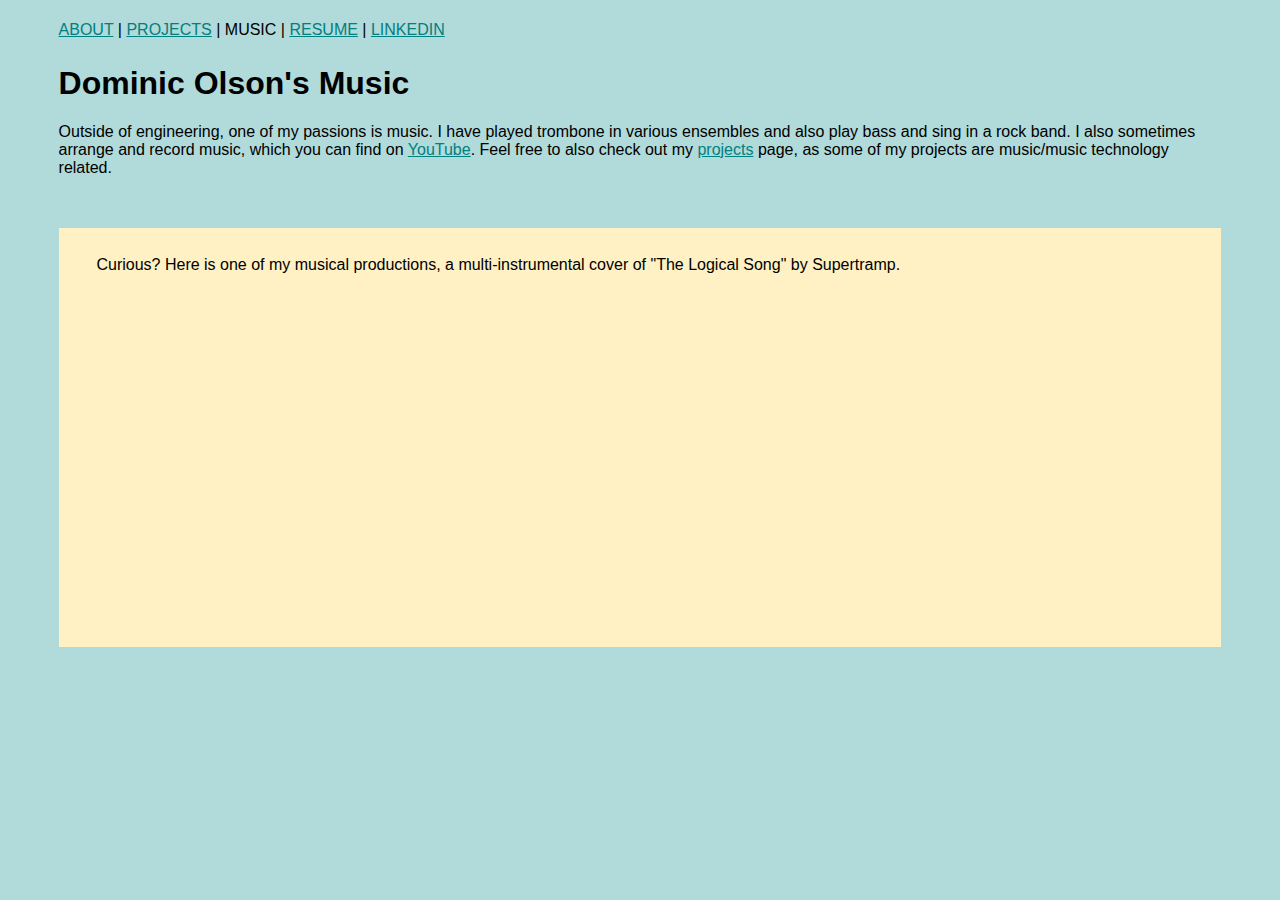
<file: music.html>
<!DOCTYPE html>
<html>
    <head>
        <title>Dominic Olson's Music</title>
        <link rel='stylesheet' href='style.css'>
    </head>
    <body>
        <div class='menu'>
            <h4>
                <a href='index.html'>ABOUT</a> |
                <a href='projects.html'>PROJECTS</a> |
                MUSIC |
                <a href='Dominic_Olson_Resume.pdf' target='_blank'>RESUME</a> |
                <a href='https://www.linkedin.com/in/domkolson/' target='_blank'>LINKEDIN</a>
            </h4>
        </div>
        <div class='pagedescription'>
            <h1>Dominic Olson's Music</h1>
            <p>
                Outside of engineering, one of my passions is music. I have
                played trombone in various ensembles and also play bass and
                sing in a rock band. I also sometimes arrange and record
                music, which you can find on 
                <a href='http://brasskeymusic.com/'>YouTube</a>. Feel free to
                also check out my <a href='projects.html'>projects</a> page,
                as some of my projects are music/music technology related.
            </p>
        </div>
        <div class='project'>
            <p>
                Curious? Here is one of my musical productions, a
                multi-instrumental cover of "The Logical Song" by Supertramp.
            </p>
            <iframe
                width='560'
                height='315'
                src='https://www.youtube.com/embed/WEb899TCAq0'
                frameborder='0'
                allowfullscreen>
            </iframe>
        </div>
    </body>
</html>
</file>
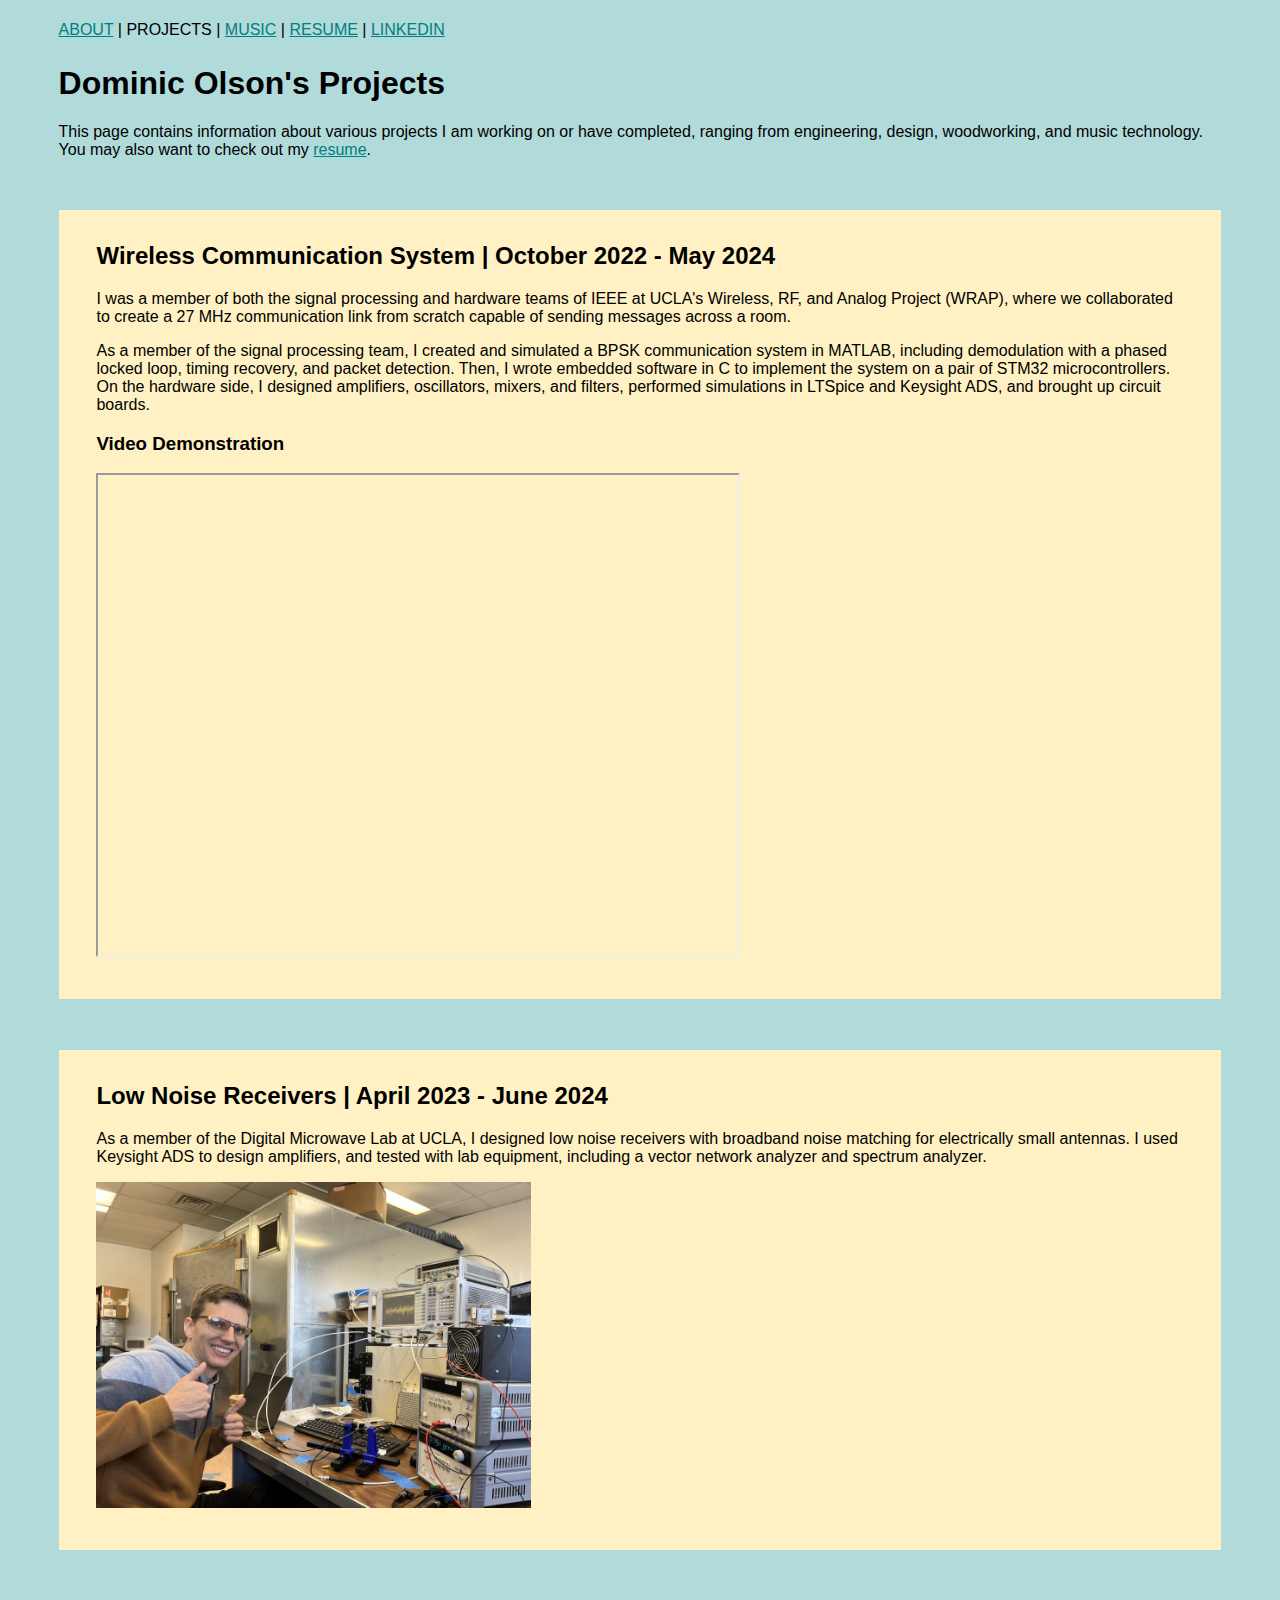
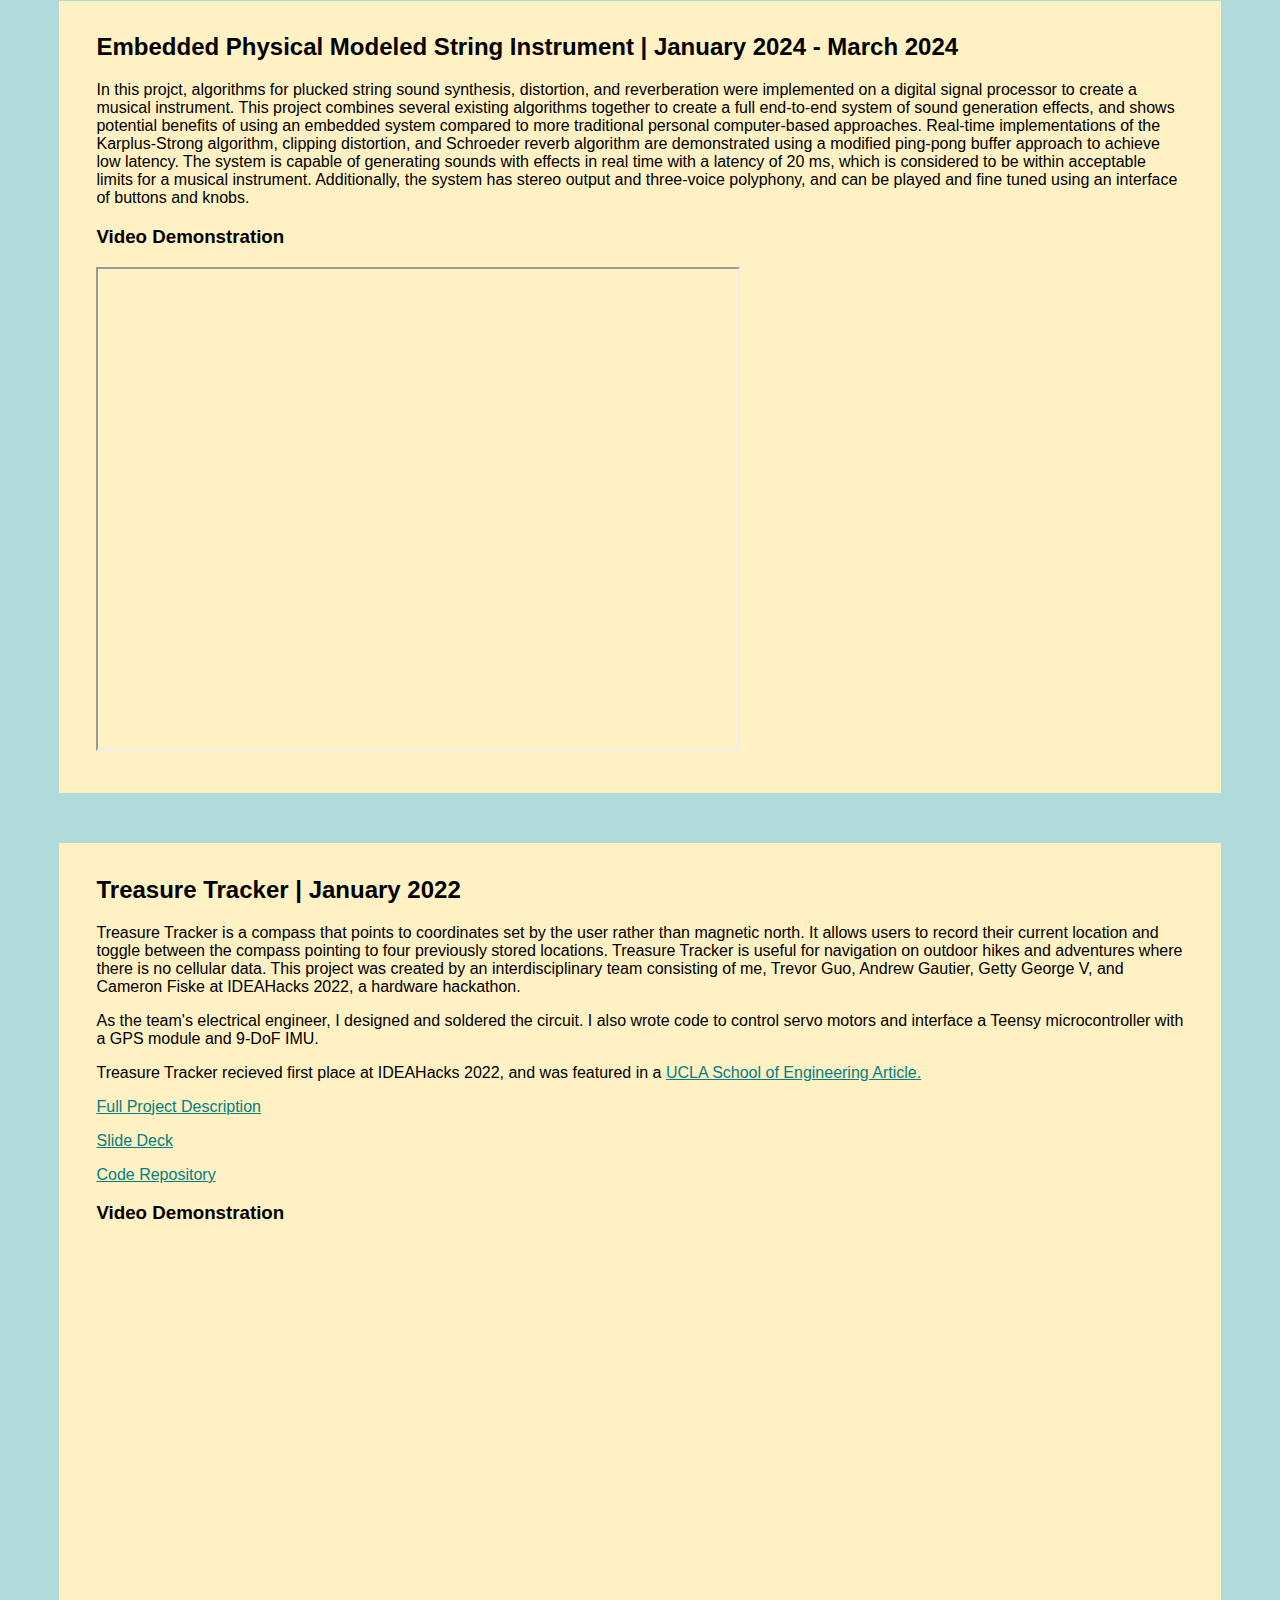
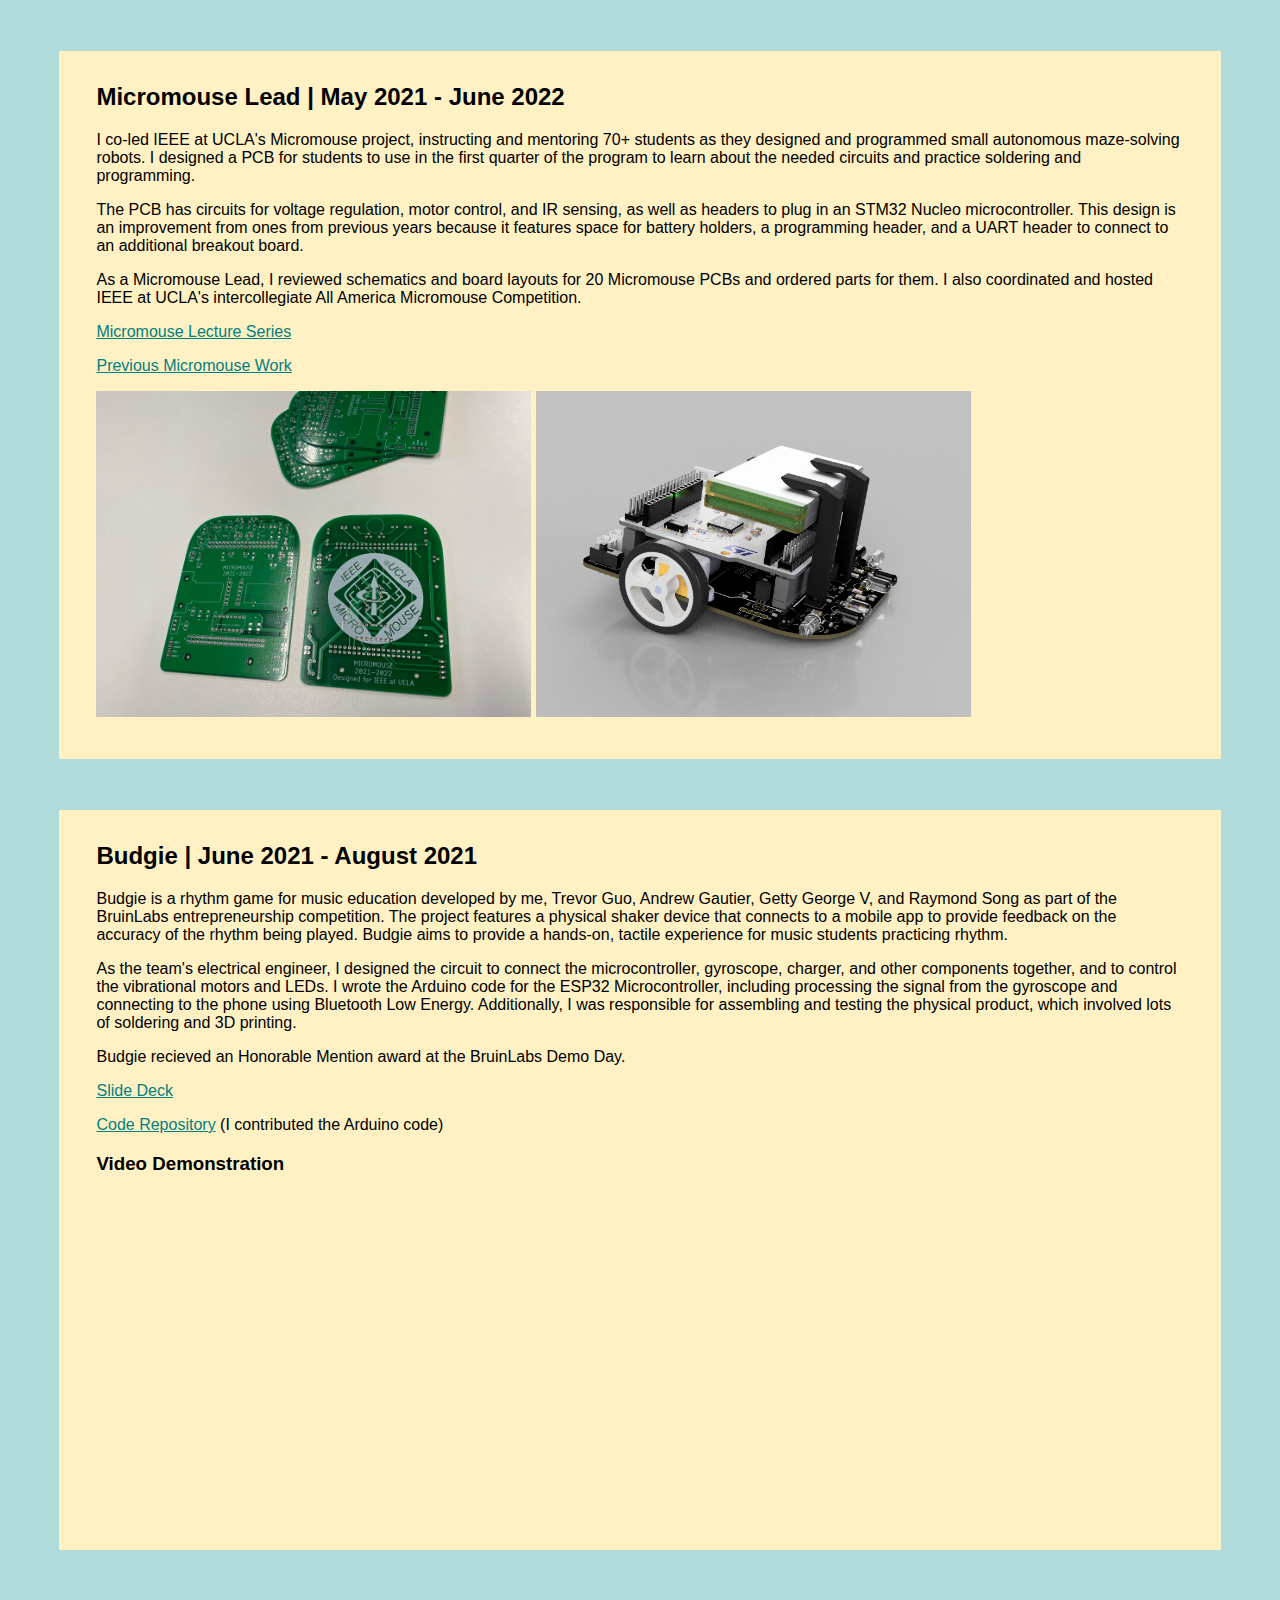
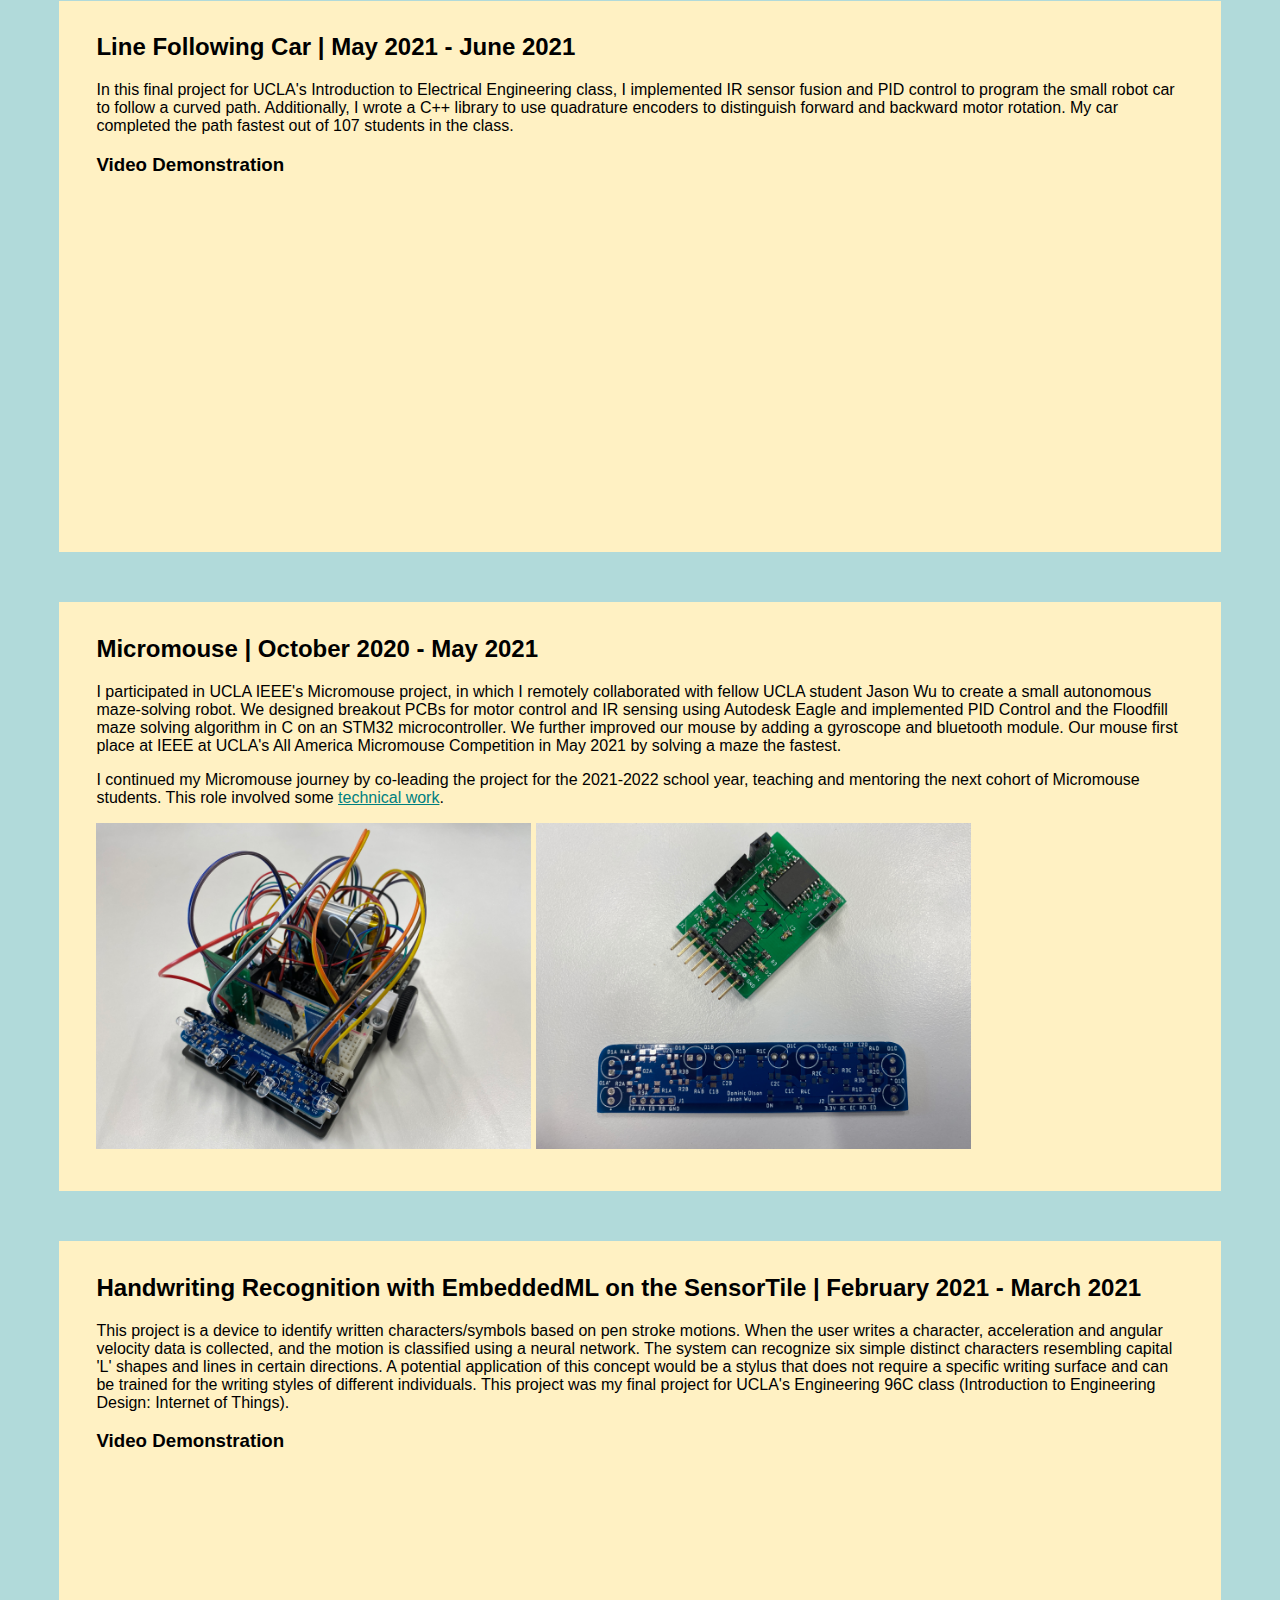
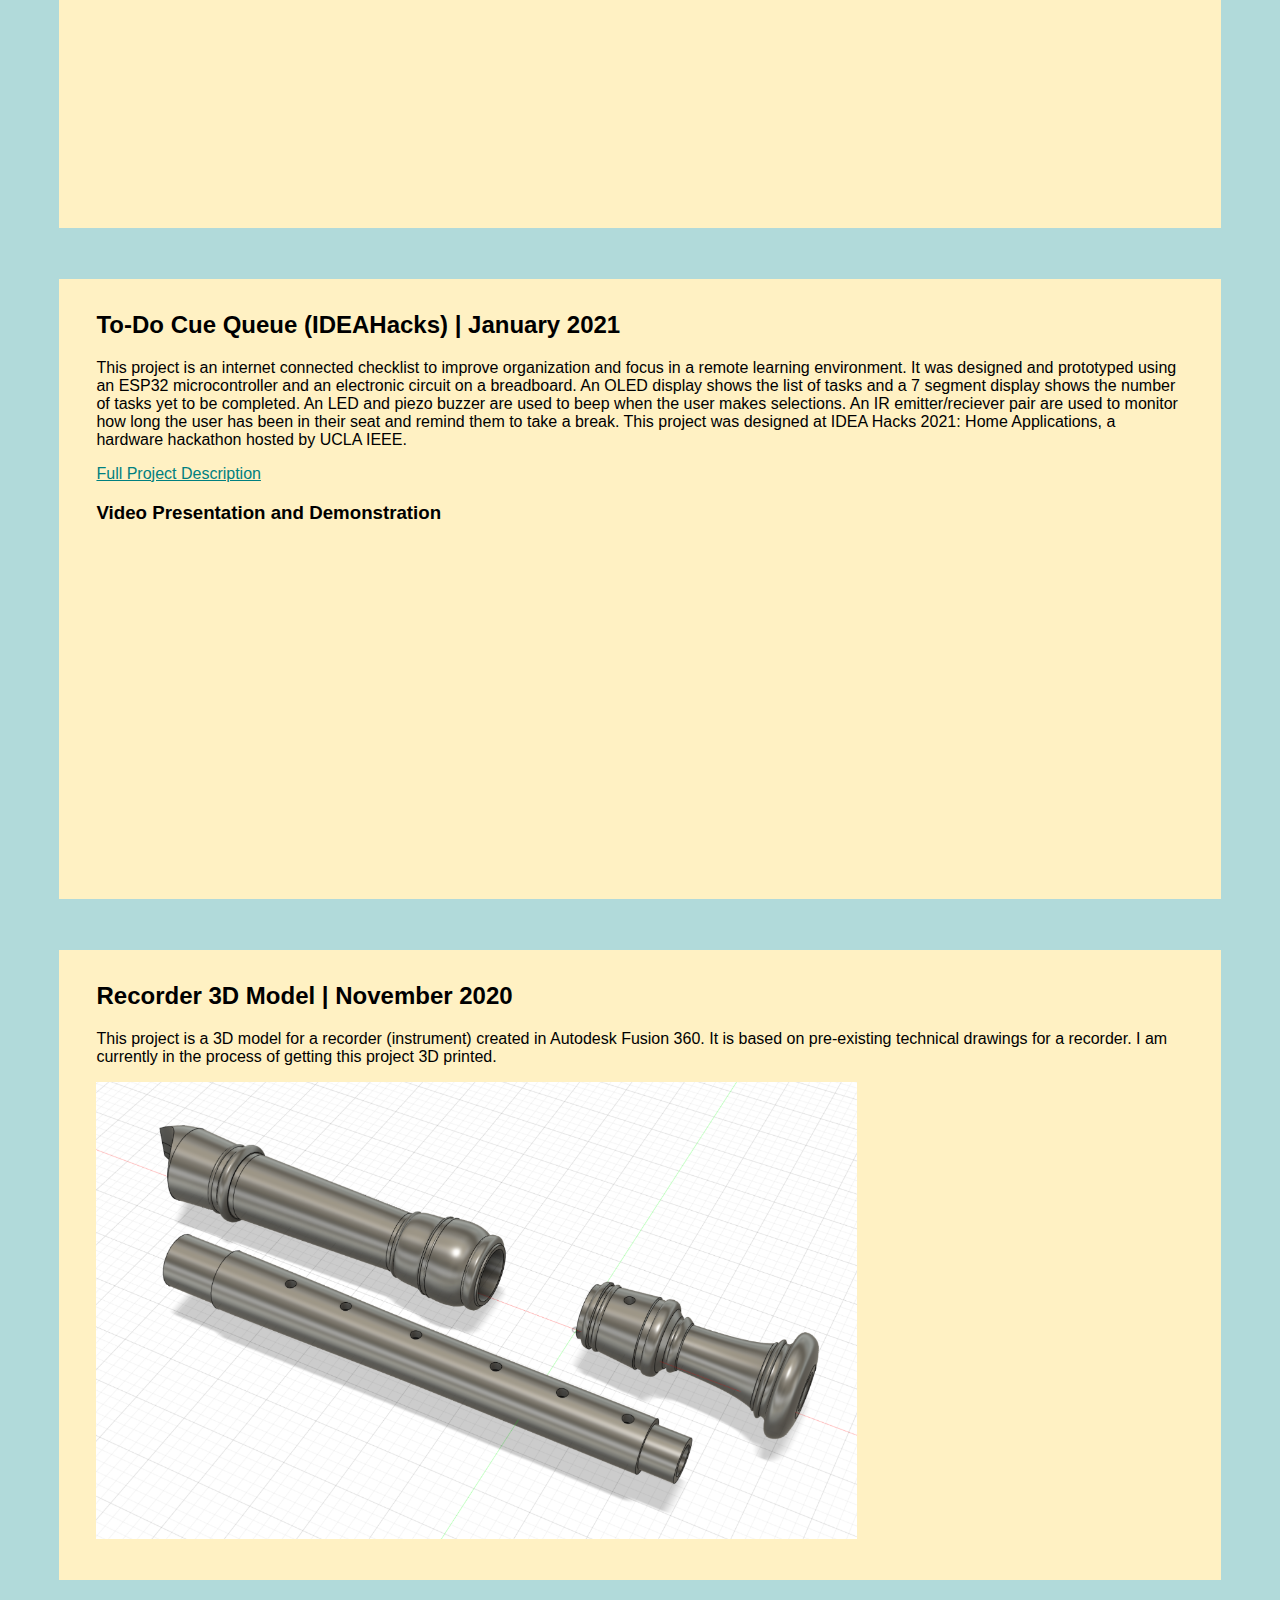
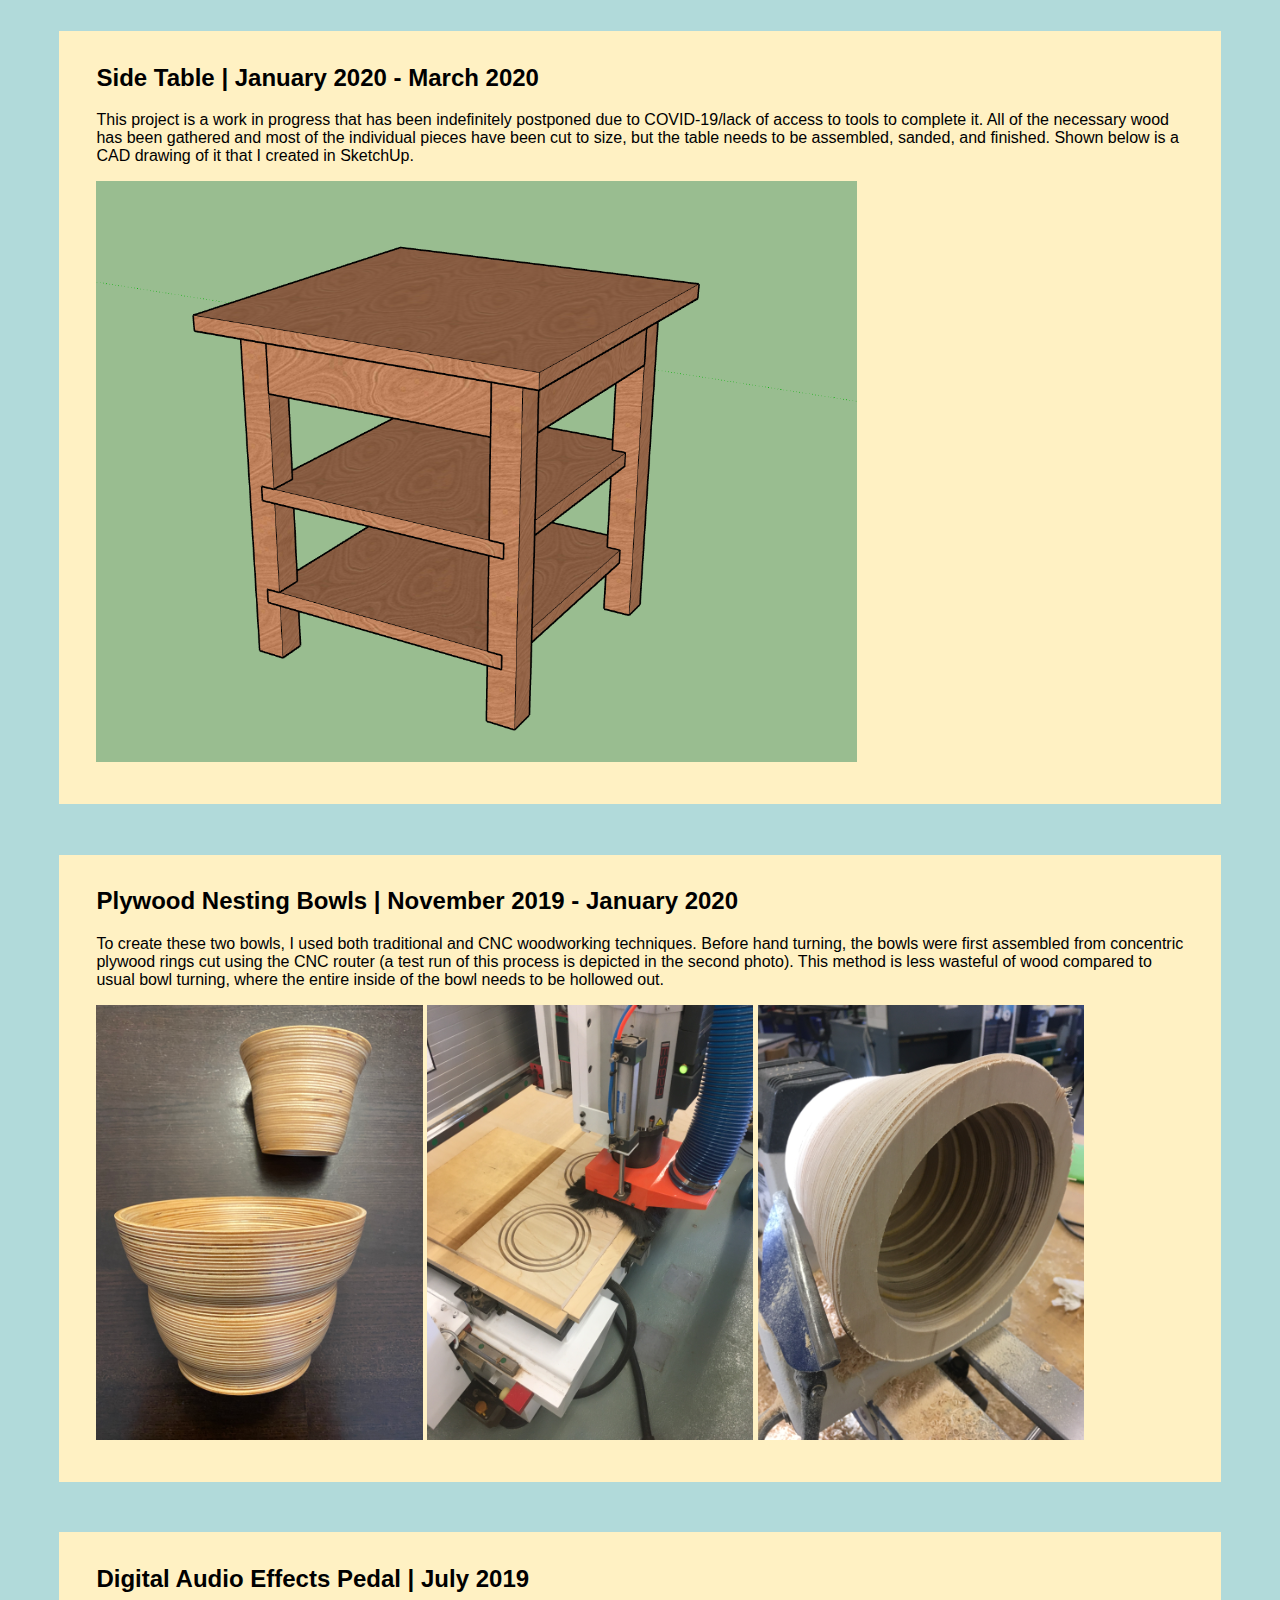
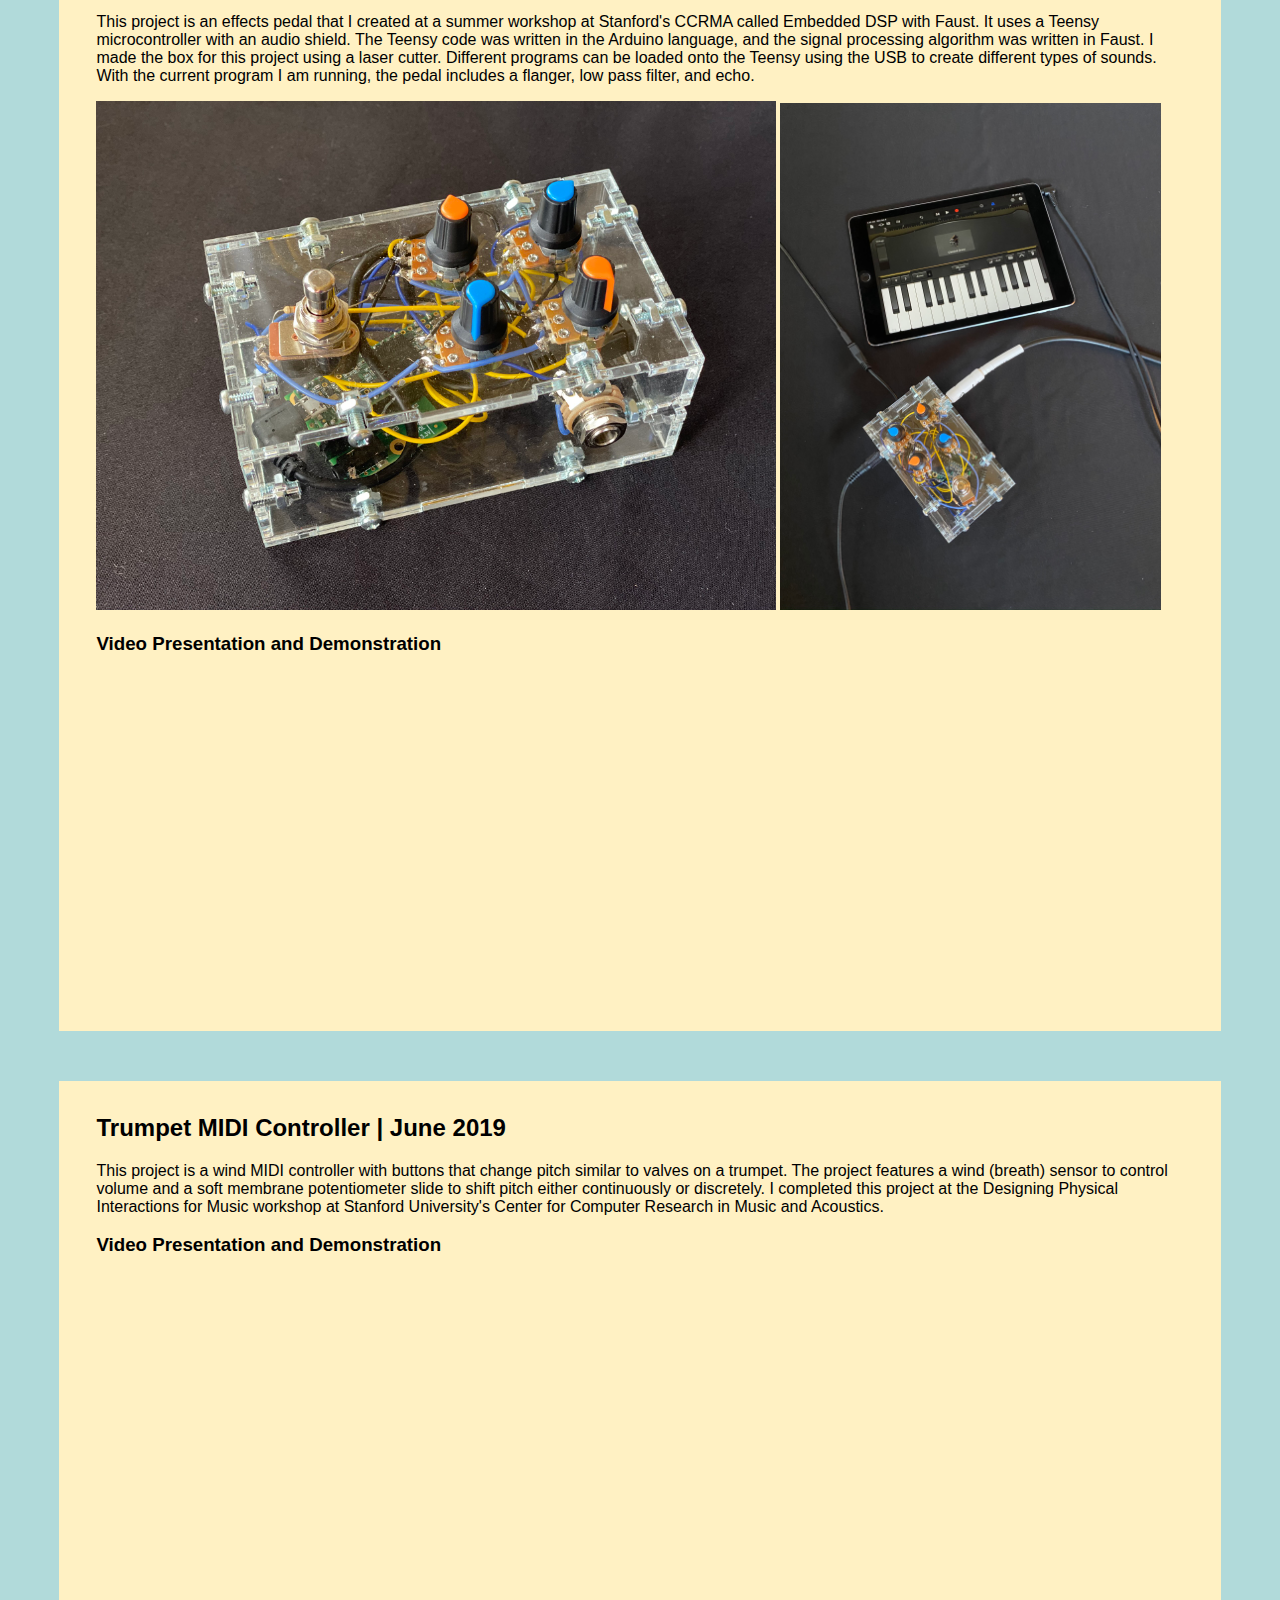
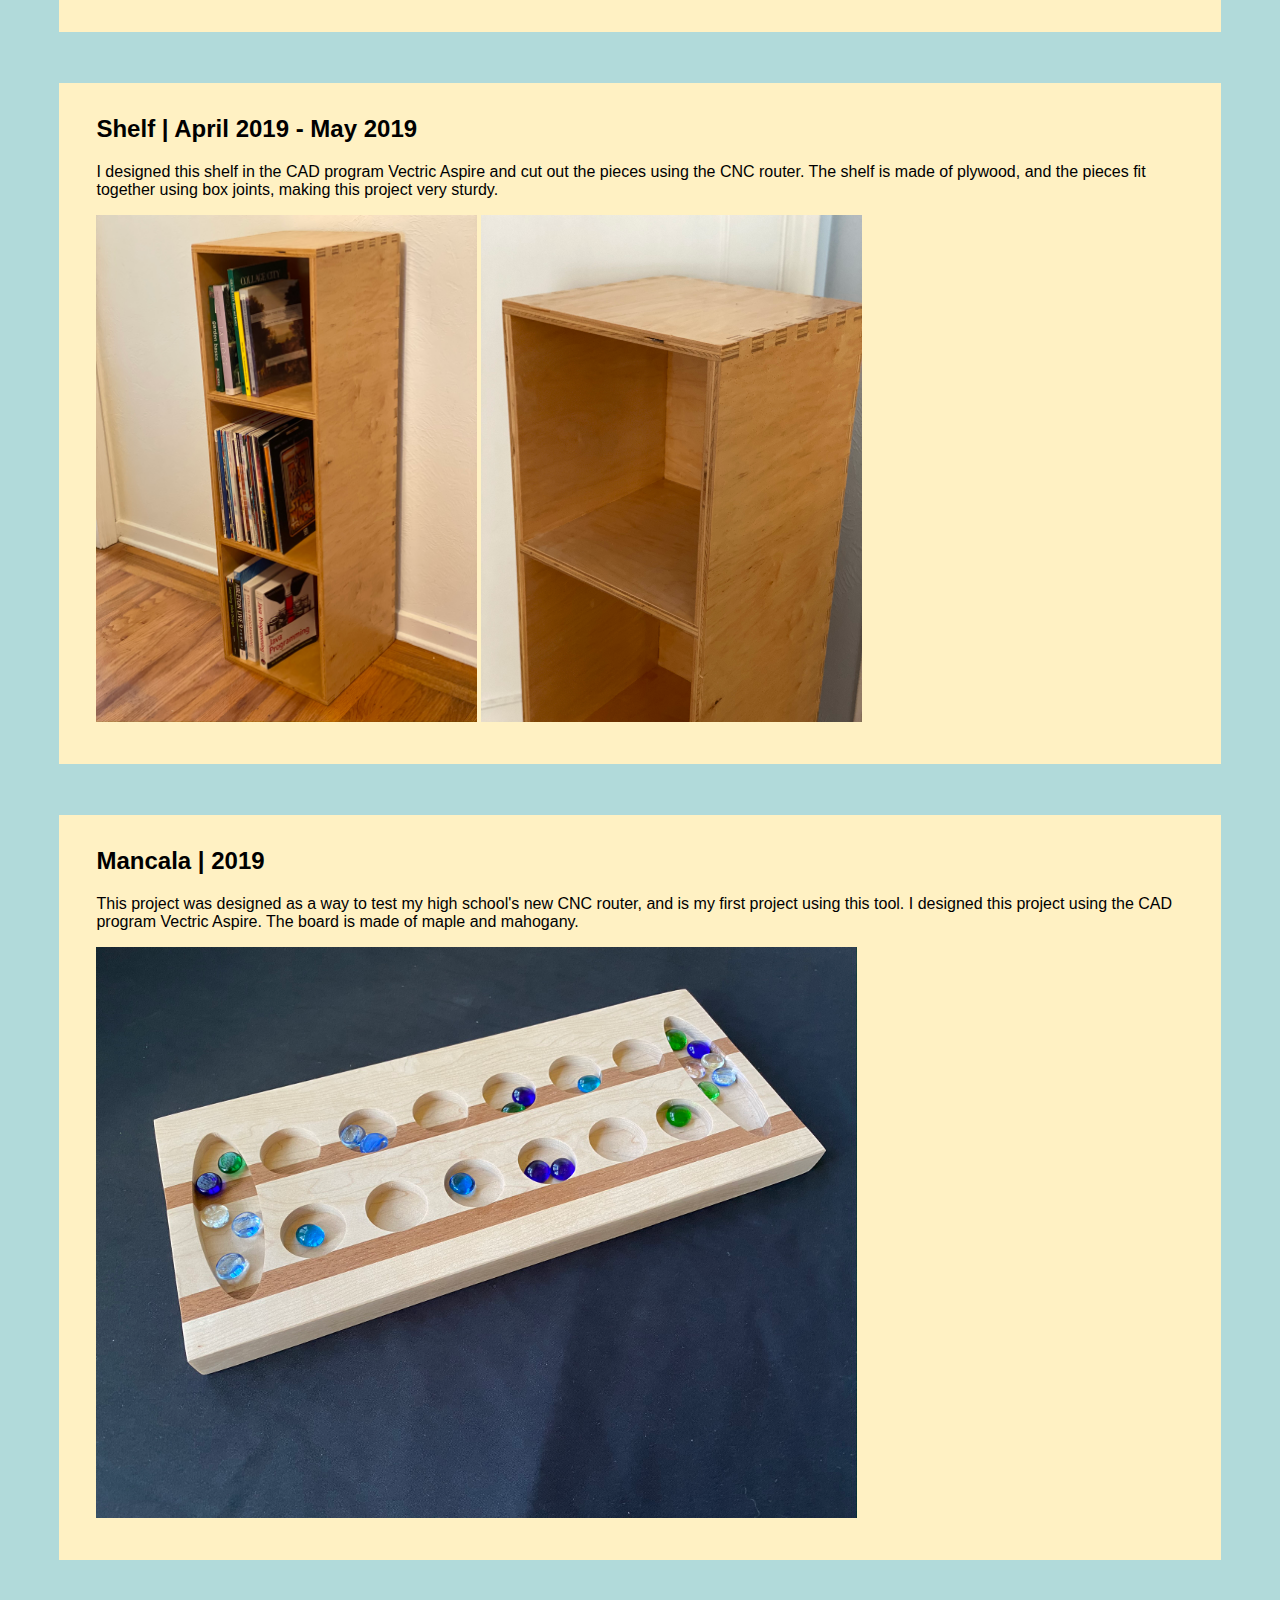
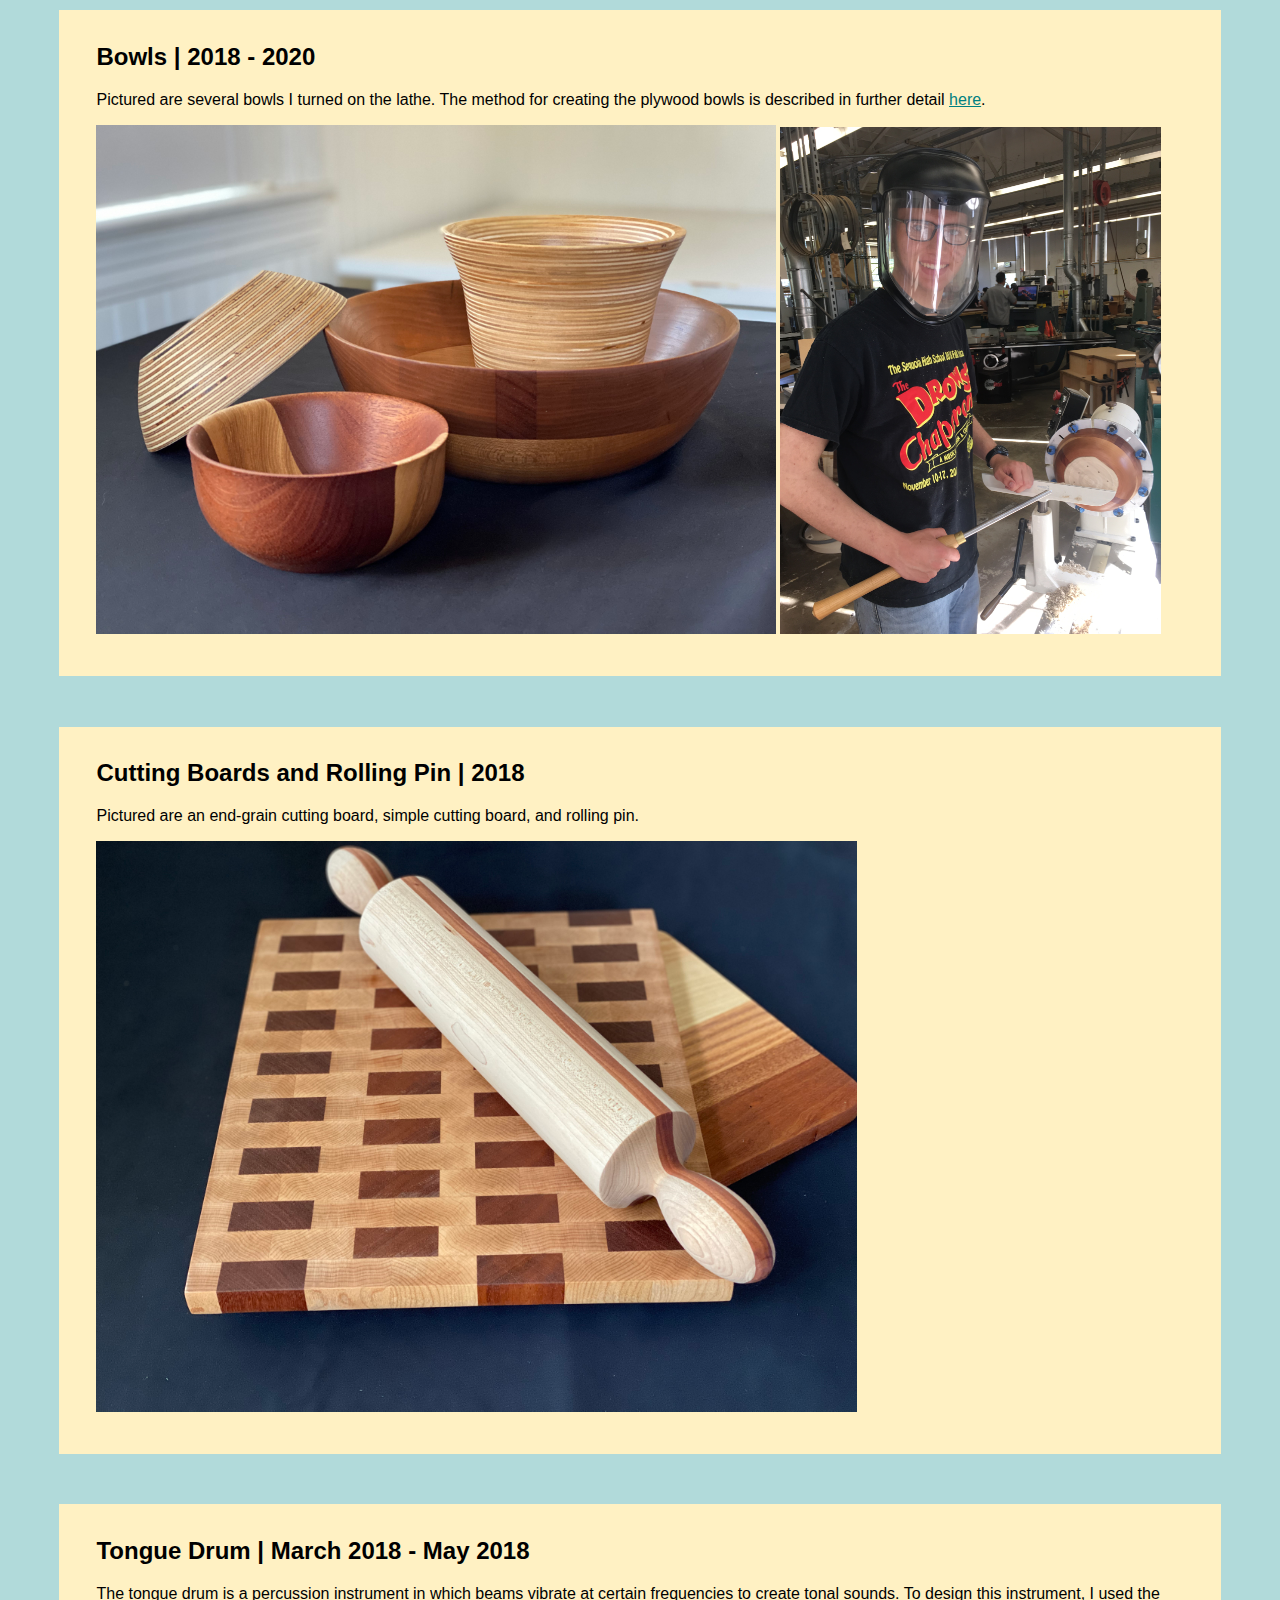
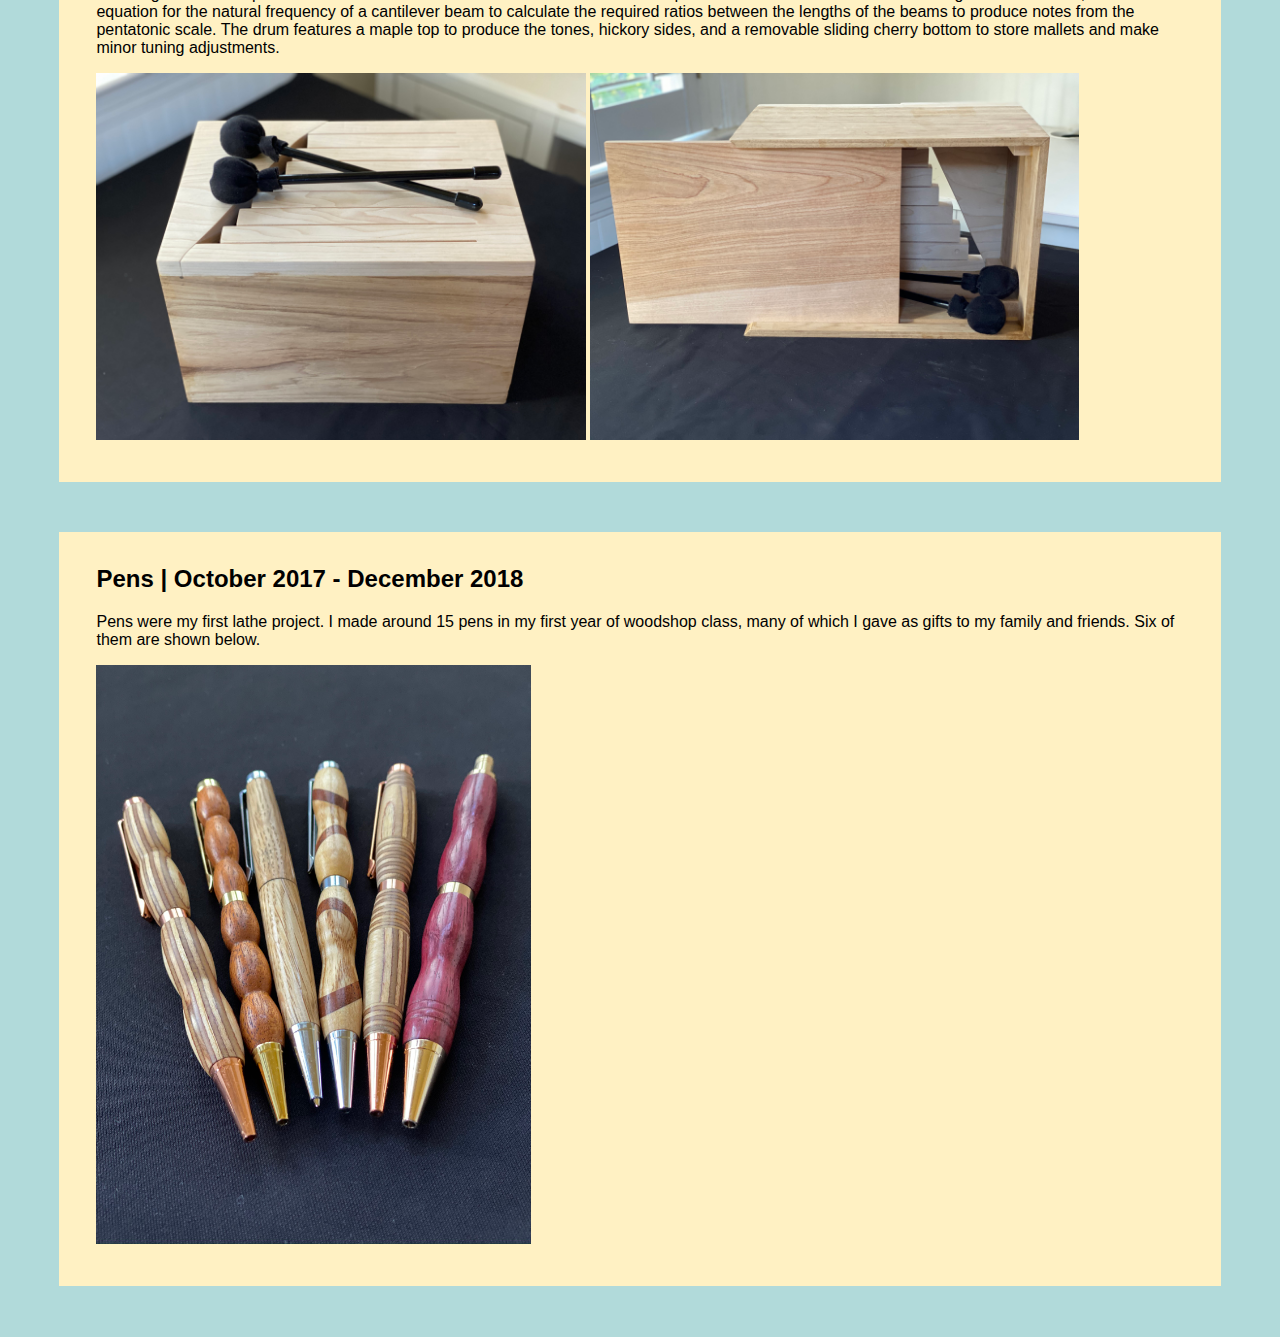
<file: projects.html>
<!DOCTYPE html>
<html>
    <head>
        <title>Dominic Olson's Projects</title>
        <link rel='stylesheet' href='style.css'>
    </head>
    <body>
        <div class='menu'>
            <h4>
                <a href='index.html'>ABOUT</a> |
                PROJECTS |
                <a href='music.html'>MUSIC</a> |
                <a href='Dominic_Olson_Resume.pdf' target='_blank'>RESUME</a> |
                <a href='https://www.linkedin.com/in/domkolson/' target='_blank'>LINKEDIN</a>
            </h4>
        </div>
        <div class='pagedescription'>
            <h1>Dominic Olson's Projects</h1>
            <p>
                This page contains information about various projects I am
                working on or have completed, ranging from engineering, design,
                woodworking, and music technology. You may also want to check
                out my
                <a href='Dominic_Olson_Resume.pdf' target='_blank'>resume</a>.
            </p>
        </div>
        <div class='project'>
            <h2>Wireless Communication System | October 2022 - May 2024</h2>
            <p>
                I was a member of both the signal processing and hardware teams
                of IEEE at UCLA's Wireless, RF, and Analog Project (WRAP),
                where we collaborated to create a 27 MHz communication link
                from scratch capable of sending messages across a room.
            </p>
            <p>
                As a member of the signal processing team, I created and
                simulated a BPSK communication system in MATLAB, including
                demodulation with a phased locked loop, timing recovery, and
                packet detection. Then, I wrote embedded software in C to
                implement the system on a pair of STM32 microcontrollers.
                On the hardware side, I designed amplifiers, oscillators,
                mixers, and filters, performed simulations in LTSpice and
                Keysight ADS, and brought up circuit boards.
            </p>
            <div class='video'>
                <h3>Video Demonstration</h3>
                <iframe
                    src="https://www.youtube.com/embed/35Hf_f_Mfl4"
                    width="640" height="480"></iframe>
            </div>
        </div>
        <div class='project'>
            <h2>Low Noise Receivers | April 2023 - June 2024</h2>
            <p>
                As a member of the Digital Microwave Lab at UCLA, I designed low noise receivers with broadband noise matching for electrically small antennas. I used Keysight ADS to design amplifiers, and tested with lab equipment, including a vector network analyzer and spectrum analyzer.

            </p>
            <img src='vna.jpg' width=40%>
        </div>
        <div class='project'>
            <h2>Embedded Physical Modeled String Instrument | January 2024 - March 2024</h2>
            <p>
                In this projct, algorithms for plucked string sound synthesis,
                distortion, and reverberation were implemented on a digital
                signal processor to create a musical instrument. This project
                combines several existing algorithms together to create a full
                end-to-end system of sound generation effects, and shows
                potential benefits of using an embedded system compared to more
                traditional personal computer-based approaches. Real-time
                implementations of the Karplus-Strong algorithm, clipping
                distortion, and Schroeder reverb algorithm are demonstrated
                using a modified ping-pong buffer approach to achieve low
                latency. The system is capable of generating sounds with
                effects in real time with a latency of 20 ms, which is
                considered to be within acceptable limits for a musical
                instrument. Additionally, the system has stereo output and
                three-voice polyphony, and can be played and fine tuned using
                an interface of buttons and knobs.
            </p>
            <div class='video'>
                <h3>Video Demonstration</h3>
                <iframe
                    src="https://www.youtube.com/embed/E8dUXi-FAhc"
                    width="640" height="480"></iframe>
            </div>
        </div>
        <div class='project'>
            <h2>Treasure Tracker | January 2022</h2>
            <p>
                Treasure Tracker is a compass that points to coordinates set by
                the user rather than magnetic north. It allows users to record
                their current location and toggle between the compass pointing
                to four previously stored locations. Treasure Tracker is useful
                for navigation on outdoor hikes and adventures where there is no
                cellular data. This project was created by an interdisciplinary
                team consisting of me, Trevor Guo, Andrew Gautier, Getty George
                V, and Cameron Fiske at IDEAHacks 2022, a hardware hackathon.
            </p>
            <p>
                As the team's electrical engineer, I designed and soldered the
                circuit. I also wrote code to control servo motors and
                interface a Teensy microcontroller with a GPS module and 9-DoF
                IMU.
            </p>
            <p>Treasure Tracker recieved first place at IDEAHacks 2022, and was
                featured in a <a
                    href='https://samueli.ucla.edu/student-hackathon-brings-tech-to-the-outdoors/'
                    target='_blank'>UCLA School of Engineering Article.</a></p>
            <p><a href='https://devpost.com/software/pirate-compass'
                    target='_blank'>Full Project Description</a></p>
            <p><a
                    href='https://docs.google.com/presentation/d/1ezexj4e10Y1u88wgxw9b1JyIUHuXGnLuk4Nz-wZQYOY/edit#slide=id.g9e4c7167e0_0_281'
                    target='_blank'>Slide Deck</a></p>
            <p><a href='https://github.com/TrevorGuo/TreasureTracker'
                    target='_blank'> Code Repository</a></p>
            <div class='video'>
                <h3>Video Demonstration</h3>
                <iframe width='560' height='315'
                    src='https://www.youtube.com/embed/J1GFBCbM9qY'
                    frameborder='0' allowfullscreen></iframe>
            </div>
        </div>
        <div class='project' id='mmlead'>
            <h2>Micromouse Lead | May 2021 - June 2022</h2>
            <p>
                I co-led IEEE at UCLA's Micromouse project, instructing and
                mentoring 70+ students as they designed and programmed small
                autonomous maze-solving robots. I designed a PCB for students
                to use in the first quarter of the program to learn about the
                needed circuits and practice soldering and programming.
            </p>
            <p>
                The PCB has circuits for voltage regulation, motor control, and
                IR sensing, as well as headers to plug in an STM32 Nucleo
                microcontroller. This design is an improvement from ones from
                previous years because it features space for battery holders, a
                programming header, and a UART header to connect to an
                additional breakout board.
            </p>
            <p>
                As a Micromouse Lead, I reviewed schematics and board layouts
                for 20 Micromouse PCBs and ordered parts for them. I also
                coordinated and hosted IEEE at UCLA's intercollegiate All
                America Micromouse Competition.
            </p>
            <a
                href='https://www.youtube.com/watch?v=jq0m3NBEJz0&list=PLAWsHzw_h0iiz1EQEvQ9neo4NVnsSTkIm&index=1'
                target='_blank'>Micromouse Lecture Series</a>
            <p><a href='projects.html#mm'>Previous Micromouse Work</a></p>
            <img src='micromouse_boards.jpg' width=40%>
            <img src='mm3D.png' width=40%>
        </div>
        <div class='project'>
            <h2>Budgie | June 2021 - August 2021</h2>
            <p>
                Budgie is a rhythm game for music education developed by me,
                Trevor Guo, Andrew Gautier, Getty George V, and Raymond Song as
                part of the BruinLabs entrepreneurship competition. The project
                features a physical shaker device that connects to a mobile app
                to provide feedback on the accuracy of the rhythm being played.
                Budgie aims to provide a hands-on, tactile experience for music
                students practicing rhythm.
            </p>
            <p>
                As the team's electrical engineer, I designed the circuit to
                connect the microcontroller, gyroscope, charger, and other
                components together, and to control the vibrational motors and
                LEDs. I wrote the Arduino code for the ESP32 Microcontroller,
                including processing the signal from the gyroscope and
                connecting to the phone using Bluetooth Low Energy.
                Additionally, I was responsible for assembling and testing the
                physical product, which involved lots of soldering and 3D
                printing.
            </p>
            <p>
                Budgie recieved an Honorable Mention award at the BruinLabs
                Demo Day.
            </p>
            <p><a
                    href='https://pitchdeck.figmatic.com/slides/ksbc38di07561?token=TkkrbjhZW2tvbUdWcGs%3D'
                    target='_blank'>Slide Deck</a></p>
            <p><a href='https://github.com/TrevorGuo/Budgie' target='_blank'>
                    Code Repository</a> (I contributed the Arduino code)</p>
            <div class='video'>
                <h3>Video Demonstration</h3>
                <iframe width='560' height='315'
                    src='https://www.youtube.com/embed/usup_jfuutA'
                    frameborder='0' allowfullscreen></iframe>

            </div>
        </div>
        <div class='project'>
            <h2>Line Following Car | May 2021 - June 2021</h2>
            <p>
                In this final project for UCLA's Introduction to Electrical
                Engineering class, I implemented IR sensor fusion and PID
                control to program the small robot car to follow a curved path.
                Additionally, I wrote a C++ library to use quadrature encoders
                to distinguish forward and backward motor rotation. My car
                completed the path fastest out of 107 students in the class.
            </p>
            <div class='video'>
                <h3>Video Demonstration</h3>
                <iframe width='560' height='315'
                    src='https://www.youtube.com/embed/GDU-UIU7CtQ'
                    frameborder='0' allowfullscreen></iframe>

            </div>
        </div>
        <div class='project' id='mm'>
            <h2>Micromouse | October 2020 - May 2021</h2>
            <p>
                I participated in UCLA IEEE's Micromouse project, in which I
                remotely collaborated with fellow UCLA student Jason Wu to
                create a small autonomous maze-solving robot. We designed
                breakout PCBs for motor control and IR sensing using Autodesk
                Eagle and implemented PID Control and the Floodfill maze
                solving algorithm in C on an STM32 microcontroller. We further
                improved our mouse by adding a gyroscope and bluetooth module.
                Our mouse first place at IEEE at UCLA's All America Micromouse
                Competition in May 2021 by solving a maze the fastest.
            </p>
            <p>
                I continued my Micromouse journey by co-leading the project
                for the 2021-2022 school year, teaching and mentoring the next
                cohort of Micromouse students. This role involved some
                <a href='projects.html#mmlead'>technical work</a>.
            </p>
            <img src='micromouse.jpg' width=40%>
            <img src='breakoutboards.jpg' width=40%>
        </div>
        <div class='project'>
            <h2>Handwriting Recognition with EmbeddedML on the SensorTile |
                February 2021 - March 2021</h2>
            <p>
                This project is a device to identify written characters/symbols
                based on pen stroke motions. When the user writes a character,
                acceleration and angular velocity data is collected, and the
                motion is classified using a neural network. The system can
                recognize six simple distinct characters resembling capital 'L'
                shapes and lines in certain directions. A potential application
                of this concept would be a stylus that does not require a
                specific writing surface and can be trained for the writing
                styles of different individuals. This project was my final
                project for UCLA's Engineering 96C class (Introduction to
                Engineering Design: Internet of Things).
            </p>
            <div class='video'>
                <h3>Video Demonstration</h3>
                <iframe width='560' height='315'
                    src='https://www.youtube.com/embed/A7Gu1VVNR3E'
                    frameborder='0' allowfullscreen></iframe>

            </div>
        </div>
        <div class='project'>
            <h2>To-Do Cue Queue (IDEAHacks) | January 2021</h2>
            <p>
                This project is an internet connected checklist to improve
                organization and focus in a remote learning environment. It was
                designed and prototyped using an ESP32 microcontroller and an
                electronic circuit on a breadboard. An OLED display shows the
                list of tasks and a 7 segment display shows the number of tasks
                yet to be completed. An LED and piezo buzzer are used to beep
                when the user makes selections. An IR emitter/reciever pair are
                used to monitor how long the user has been in their seat and
                remind them to take a break. This project was designed at
                IDEA Hacks 2021: Home Applications, a hardware hackathon hosted
                by UCLA IEEE.
            </p>
            <p><a href='https://devpost.com/software/to-do-cue-queue'>Full
                    Project Description</a></p>
            <h3>Video Presentation and Demonstration</h3>
            <iframe width='560' height='315'
                src='https://www.youtube.com/embed/_Wl1HXeh8NA' frameborder='0'
                allowfullscreen></iframe>
        </div>
        <div class='project'>
            <h2>Recorder 3D Model | November 2020</h2>
            <p>
                This project is a 3D model for a recorder (instrument) created
                in Autodesk Fusion 360. It is based on pre-existing technical
                drawings for a recorder. I am currently in the process of
                getting this project 3D printed.
            </p>
            <img src='recorder3Dmodel.png' width=70%>
        </div>
        <div class='project'>
            <h2>Side Table | January 2020 - March 2020</h2>
            <p>
                This project is a work in progress that has been indefinitely
                postponed due to COVID-19/lack of access to tools to complete
                it. All of the necessary wood has been gathered and most of the
                individual pieces have been cut to size, but the table needs to
                be assembled, sanded, and finished. Shown below is a CAD
                drawing of it that I created in SketchUp.
            </p>
            <img src='sidetable.png' width=70%>
        </div>
        <div class='project' id='plywoodbowls'>
            <h2>Plywood Nesting Bowls | November 2019 - January 2020</h2>
            <p>
                To create these two bowls, I used both traditional and CNC
                woodworking techniques. Before hand turning, the bowls were
                first assembled from concentric plywood rings cut using the CNC
                router (a test run of this process is depicted in the second
                photo). This method is less wasteful of wood compared to usual
                bowl turning, where the entire inside of the bowl needs to be
                hollowed out.
            </p>
            <img src='plywoodbowls1.jpg' width=30%>
            <img src='plywoodbowls2.jpg' width=30%>
            <img src='plywoodbowls3.jpg' width=30%>

        </div>
        <div class='project' id='musictechnology'>
            <h2>Digital Audio Effects Pedal | July 2019</h2>
            <p>
                This project is an effects pedal that I created at a summer
                workshop at Stanford's CCRMA called Embedded DSP with Faust.
                It uses a Teensy microcontroller with an audio shield. The
                Teensy code was written in the Arduino language, and the signal
                processing algorithm was written in Faust. I made the box for
                this project using a laser cutter. Different programs can be
                loaded onto the Teensy using the USB to create different types
                of sounds. With the current program I am running, the pedal
                includes a flanger, low pass filter, and echo.
            </p>
            <img src='pedal1.jpg' width=62.5%>
            <img src='pedal2.jpg' width=35%>
            <h3>Video Presentation and Demonstration</h3>
            <iframe width='560' height='315'
                src='https://www.youtube.com/embed/7m9pvtlS1qo' frameborder='0'
                allowfullscreen></iframe>
        </div>
        <div class='project'>
            <h2>Trumpet MIDI Controller | June 2019</h2>
            <p>
                This project is a wind MIDI controller with buttons that change
                pitch similar to valves on a trumpet. The project features a
                wind (breath) sensor to control volume and a soft membrane
                potentiometer slide to shift pitch either continuously or
                discretely. I completed this project at the Designing
                Physical Interactions for Music workshop at Stanford
                University's Center for Computer Research in Music and
                Acoustics.
            </p>
            <h3>Video Presentation and Demonstration</h3>
            <iframe width='560' height='315'
                src='https://www.youtube.com/embed/HRshB6Xxbd8' frameborder='0'
                allowfullscreen></iframe>
        </div>
        <div class='project'>
            <h2>Shelf | April 2019 - May 2019</h2>
            <p>
                I designed this shelf in the CAD program Vectric Aspire and cut
                out the pieces using the CNC router. The shelf is made of
                plywood, and the pieces fit together using box joints, making
                this project very sturdy.
            </p>
            <img src='shelf1.jpg' width=35%>
            <img src='shelf2.jpg' width=35%>
        </div>
        <div class='project'>
            <h2>Mancala | 2019</h2>
            <p>
                This project was designed as a way to test my high school's new
                CNC router, and is my first project using this tool. I designed
                this project using the CAD program Vectric Aspire. The board is
                made of maple and mahogany.
            </p>
            <img src='mancala.jpg' width=70%>
        </div>
        <div class='project'>
            <h2>Bowls | 2018 - 2020</h2>
            <p>
                Pictured are several bowls I turned on the lathe. The method for
                creating the plywood bowls is described in further detail
                <a href='projects.html#plywoodbowls'>here</a>.
            </p>
            <img src='bowls.jpg' width=62.5%>
            <img src='bowlturning.jpg' width=35%>
        </div>
        <div class='project'>
            <h2>Cutting Boards and Rolling Pin | 2018</h2>
            <p>
                Pictured are an end-grain cutting board, simple cutting board,
                and rolling pin.
            </p>
            <img src='cuttingboards.jpg' width=70%>
        </div>
        <div class='project'>
            <h2>Tongue Drum | March 2018 - May 2018</h2>
            <p>
                The tongue drum is a percussion instrument in which beams
                vibrate at certain frequencies to create tonal sounds. To
                design this instrument, I used the equation for the natural
                frequency of a cantilever beam to calculate the required ratios
                between the lengths of the beams to produce notes from the
                pentatonic scale. The drum features a maple top to produce the
                tones, hickory sides, and a removable sliding cherry bottom to
                store mallets and make minor tuning adjustments.
            </p>
            <img src='tonguedrum1.jpg' width=45%>
            <img src='tonguedrum2.jpg' width=45%>
        </div>
        <div class='project'>
            <h2>Pens | October 2017 - December 2018</h2>
            <p>
                Pens were my first lathe project. I made around 15 pens in my
                first year of woodshop class, many of which I gave as gifts to
                my family and friends. Six of them are shown below.
            </p>
            <img src='pens.jpg' width=40%>
        </div>
    </body>
</html>
</file>
<file: style.css>
body {
    color:black;
    font-family: Tahoma, sans-serif;
    background-color: rgb(177, 218, 218);
}

h2 {
    font-family: Tahoma, sans-serif;
}

.project {
    background-color: rgb(255, 241, 195);
    margin: 4%;
    padding: 3%;
    padding-top:1%;
}

.pagedescription {
    margin: 4%;
    margin-top:2%;
}

video {
    margin: 3%;
}

.menu {
    margin-left:4%;
    margin-right:4%;
}

a:link {
    color:teal;
}

a:visited {
    color:teal;
}

a:hover {
    color:tomato;
}

a:active {
    color:tomato;
}

h4 {
    font-weight:normal;
    font-size:16px;
}
</file>
